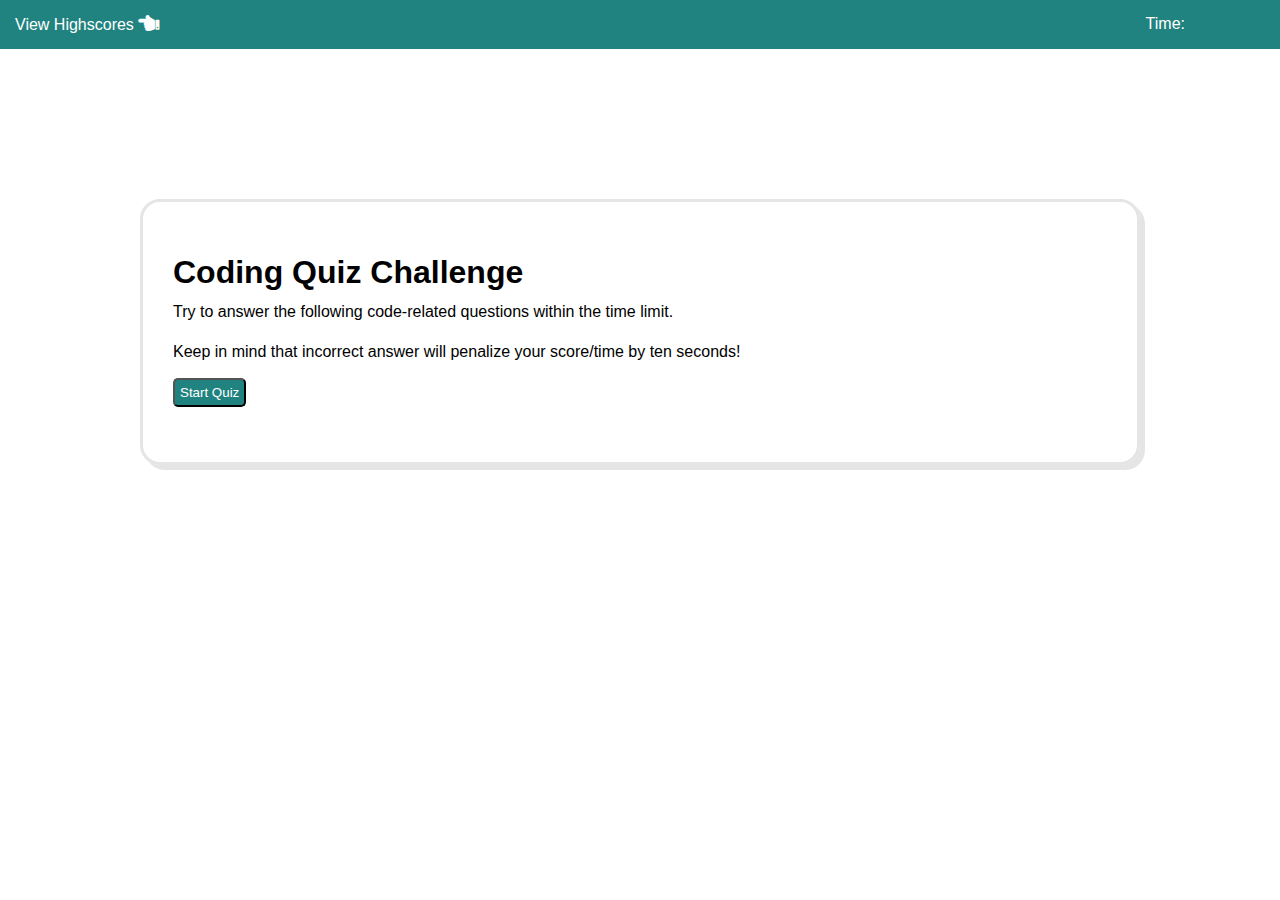
<file: index.html>
<!DOCTYPE html>
<html lang="en">

<head>
    <meta charset="UTF-8">
    <meta http-equiv="X-UA-Compatible" content="IE=edge">
    <meta name="viewport" content="width=device-width, initial-scale=1.0">
    <link rel="stylesheet" href="style.css">
    <link rel="stylesheet" href="https://cdnjs.cloudflare.com/ajax/libs/font-awesome/5.15.3/css/all.min.css">
    <title>Codedamn - Quiz Project</title>
</head>

<body>
    <header>
        <a id=leaderboard href="highscores.html">View Highscores <i class="fas fa-hand-point-left fa-lg"></i></a> 
        <p class="Time">Time:</p>
    </header>
    <main class="Start Quiz">
        <h1>Coding Quiz Challenge</h1>
        <p>Try to answer the following code-related questions within the time limit.</p>
        <p>Keep in mind that incorrect answer will penalize your score/time by ten seconds!</p>
        <button onclick="location.href='questions.html'">Start Quiz</button>
    </main>
    <script src="script.js"></script>
</body>

</html>
</file>
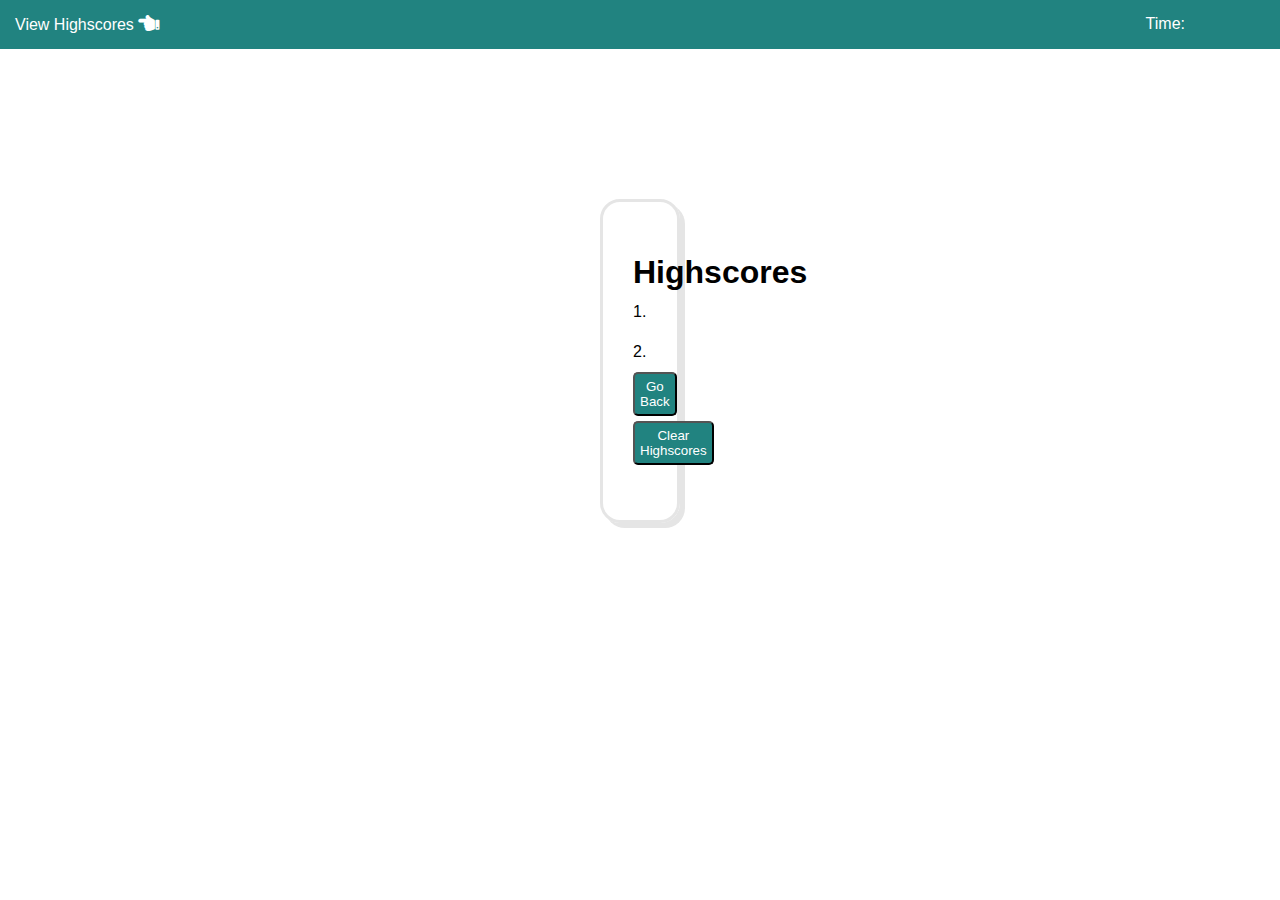
<file: highscores.html>
<!DOCTYPE html>
<html lang="en">

<head>
    <meta charset="UTF-8">
    <meta http-equiv="X-UA-Compatible" content="IE=edge">
    <meta name="viewport" content="width=device-width, initial-scale=1.0">
    <link rel="stylesheet" href="style.css">
    <link rel="stylesheet" href="https://cdnjs.cloudflare.com/ajax/libs/font-awesome/5.15.3/css/all.min.css">
    <title>Codedamn - Quiz Project</title>
</head>

<body>
    <header>
        <a id=leaderboard href="highscores.html">View Highscores <i class="fas fa-hand-point-left fa-lg"></i></a> 
        <p class="Time">Time:</p>
    </header>
    <main class="Highscores">
        <h1>Highscores</h1>
        <p>1.</p>
        <p>2.</p>
        <button>Go Back</button>
        <button>Clear Highscores</button>
    </main>
    <script src="script.js"></script>
</body>

</html>
</file>
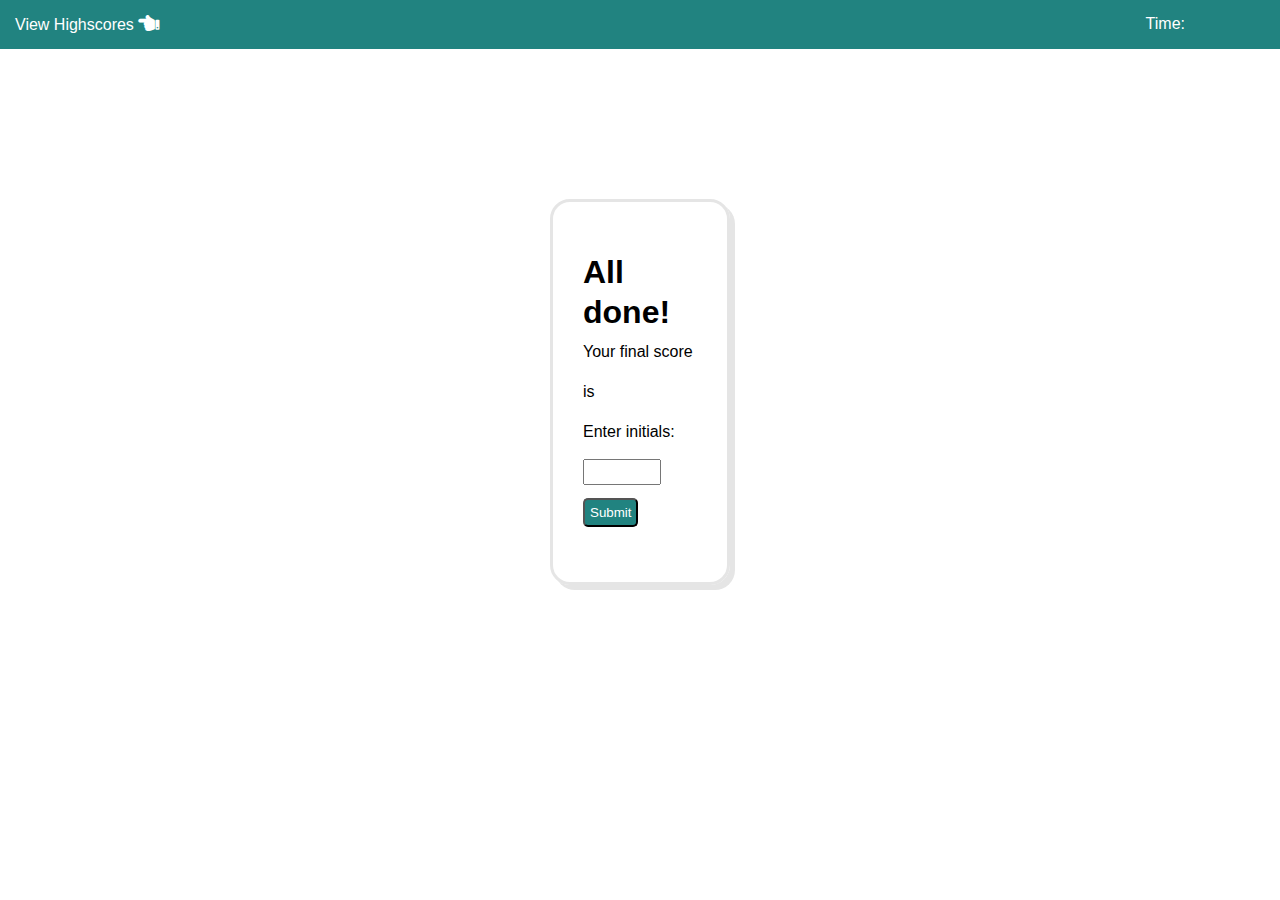
<file: input_initials.html>
<!DOCTYPE html>
<html lang="en">

<head>
    <meta charset="UTF-8">
    <meta http-equiv="X-UA-Compatible" content="IE=edge">
    <meta name="viewport" content="width=device-width, initial-scale=1.0">
    <link rel="stylesheet" href="style.css">
    <link rel="stylesheet" href="https://cdnjs.cloudflare.com/ajax/libs/font-awesome/5.15.3/css/all.min.css">
    <title>Codedamn - Quiz Project</title>
</head>

<body>
    <header>
        <a id=leaderboard href="highscores.html">View Highscores <i class="fas fa-hand-point-left fa-lg"></i></a> 
        <p class="Time">Time:</p>
    </header>
    <main class="Initials">
        <h1>All done!</h1>
        <p>Your final score is </p> <p class="Input"></p>
        <label for="name">Enter initials:</label>
        <input type="text" id="name" name="name">
        <button type="submit">Submit</button>
    </main>
    <script src="script.js"></script>
</body>

</html>
</file>
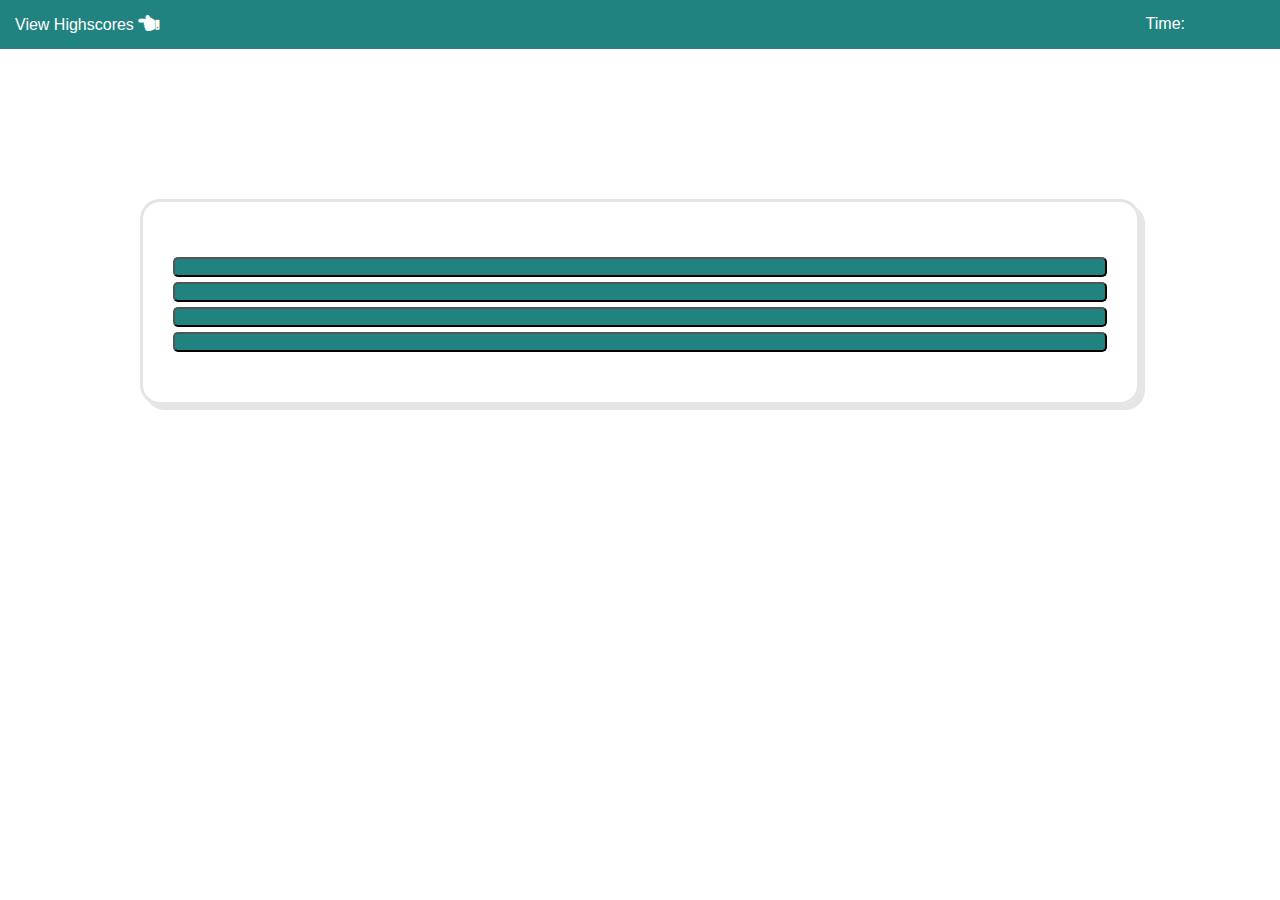
<file: questions.html>
<!DOCTYPE html>
<html lang="en">

<head>
    <meta charset="UTF-8">
    <meta http-equiv="X-UA-Compatible" content="IE=edge">
    <meta name="viewport" content="width=device-width, initial-scale=1.0">
    <link rel="stylesheet" href="style.css">
    <link rel="stylesheet" href="https://cdnjs.cloudflare.com/ajax/libs/font-awesome/5.15.3/css/all.min.css">
    <title>Codedamn - Quiz Project</title>
</head>

<body>
    <header>
        <a id=leaderboard href="highscores.html">View Highscores <i class="fas fa-hand-point-left fa-lg"></i></a> 
        <p class="Time">Time:</p><p id="Timer"></p>
    </header>
    <main class="QuestionClass">
        <h1 id="Question Line"></h1>
        <button id="Option1"></button>
        <button id="Option2"></button>
        <button id="Option3"></button>
        <button id="Option4"></button>
        <p id="AnsChecker"></p>
    </main>
    <script src="script.js"></script>
</body>

</html>
</file>
<file: style.css>
* {
  margin: 0;
  font-family: Verdana, Geneva, Tahoma, sans-serif;
}
header {
  background-color: #218380;
  padding: 15px;
  color: #ffffff;
}
main {
  border-radius: 20px;
  box-shadow: 5px 5px #e5e5e5;
  margin-top: 150px;
  margin-left: 140px;
  margin-right: 140px;
  padding-left: 30px;
  padding-right: 30px;
  padding-top: 50px;
  padding-bottom: 50px;
  border-style: solid;
  border-width: 3px;
  border-color: #e5e5e5;
}
button {
  background-color: #218380;
  color: #ffffff;
  padding: 5px;
  border-radius: 5px;
}
main {
  line-height: 40px;
}
p {
  font-size: 16px;
}
.Highscores {
  border-radius: 20px;
  box-shadow: 5px 5px #e5e5e5;
  margin-top: 150px;
  margin-left: 600px;
  margin-right: 600px;
  padding-left: 30px;
  padding-right: 30px;
  padding-top: 50px;
  padding-bottom: 50px;
  border-style: solid;
  border-width: 3px;
  border-color: #e5e5e5;
}
.leaderboard,
.Time,
.Timer {
  display: inline-block;
  white-space: nowrap;
}
.Time,
.Timer {
  float: right;
  margin-right: 80px;
}
.Initials {
  border-radius: 20px;
  box-shadow: 5px 5px #e5e5e5;
  margin-top: 150px;
  margin-left: 550px;
  margin-right: 550px;
  padding-left: 30px;
  padding-right: 30px;
  padding-top: 50px;
  padding-bottom: 50px;
  border-style: solid;
  border-width: 3px;
  border-color: #e5e5e5;
}
input {
  width: 70px;
  height: 20px;
}
#leaderboard {
  text-decoration: none;
  color: #ffffff;
}
#Option1, #Option2, #Option3, #Option4 {
  width: 100%;
  height: 20px;
}
.QuestionClass {
  line-height: 25px;
}
</file>
